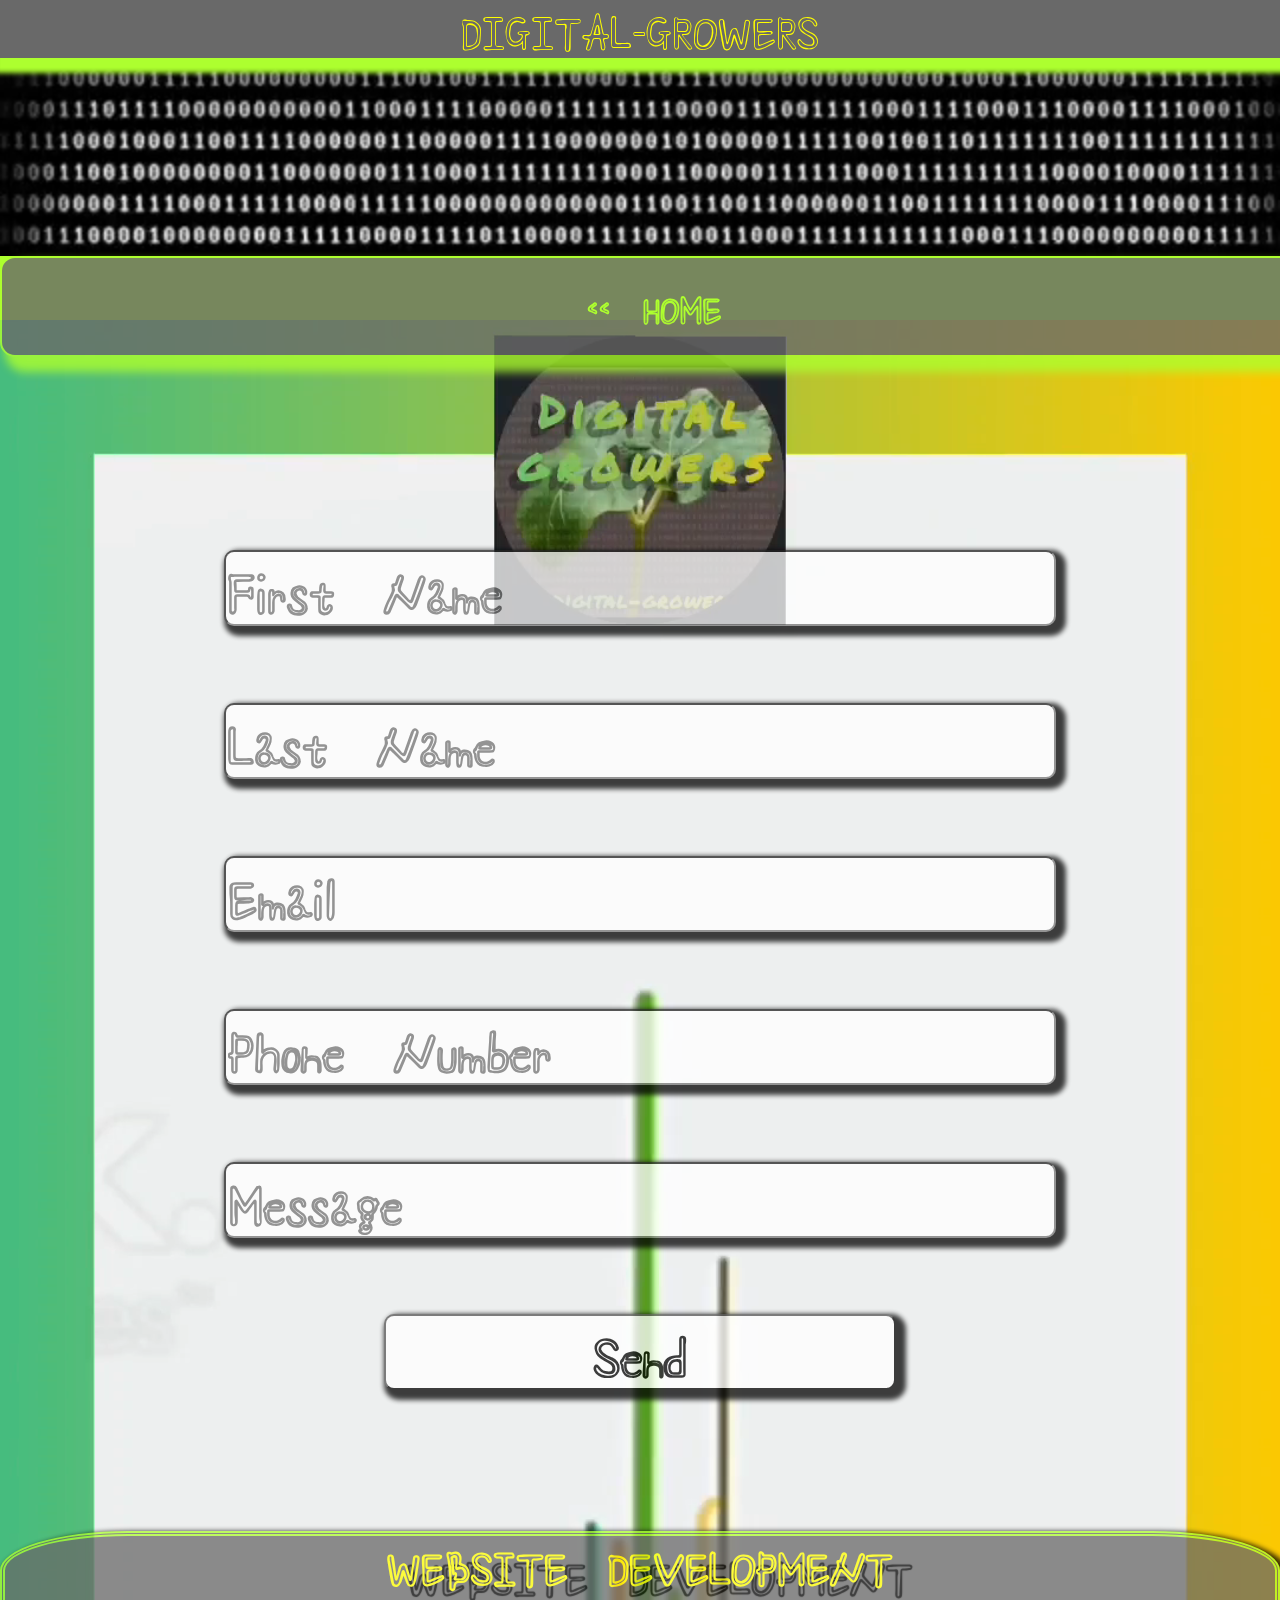
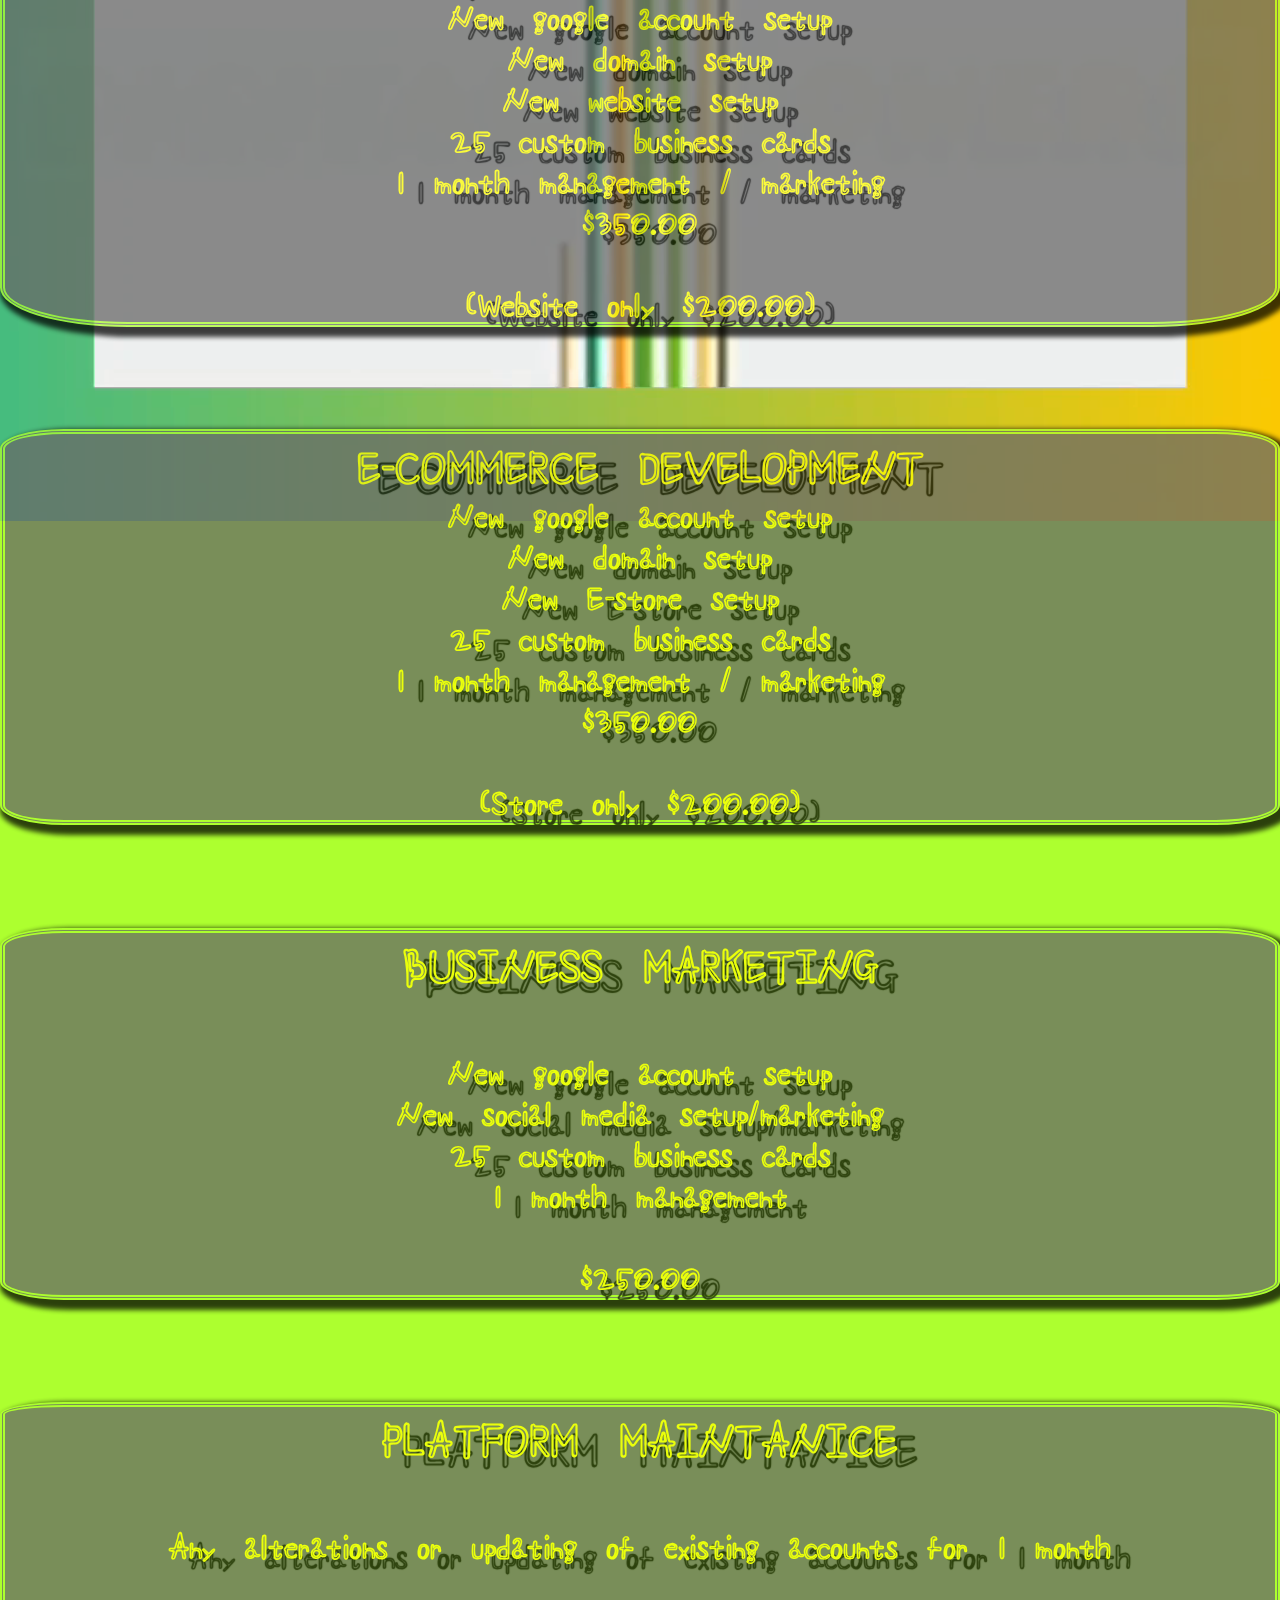
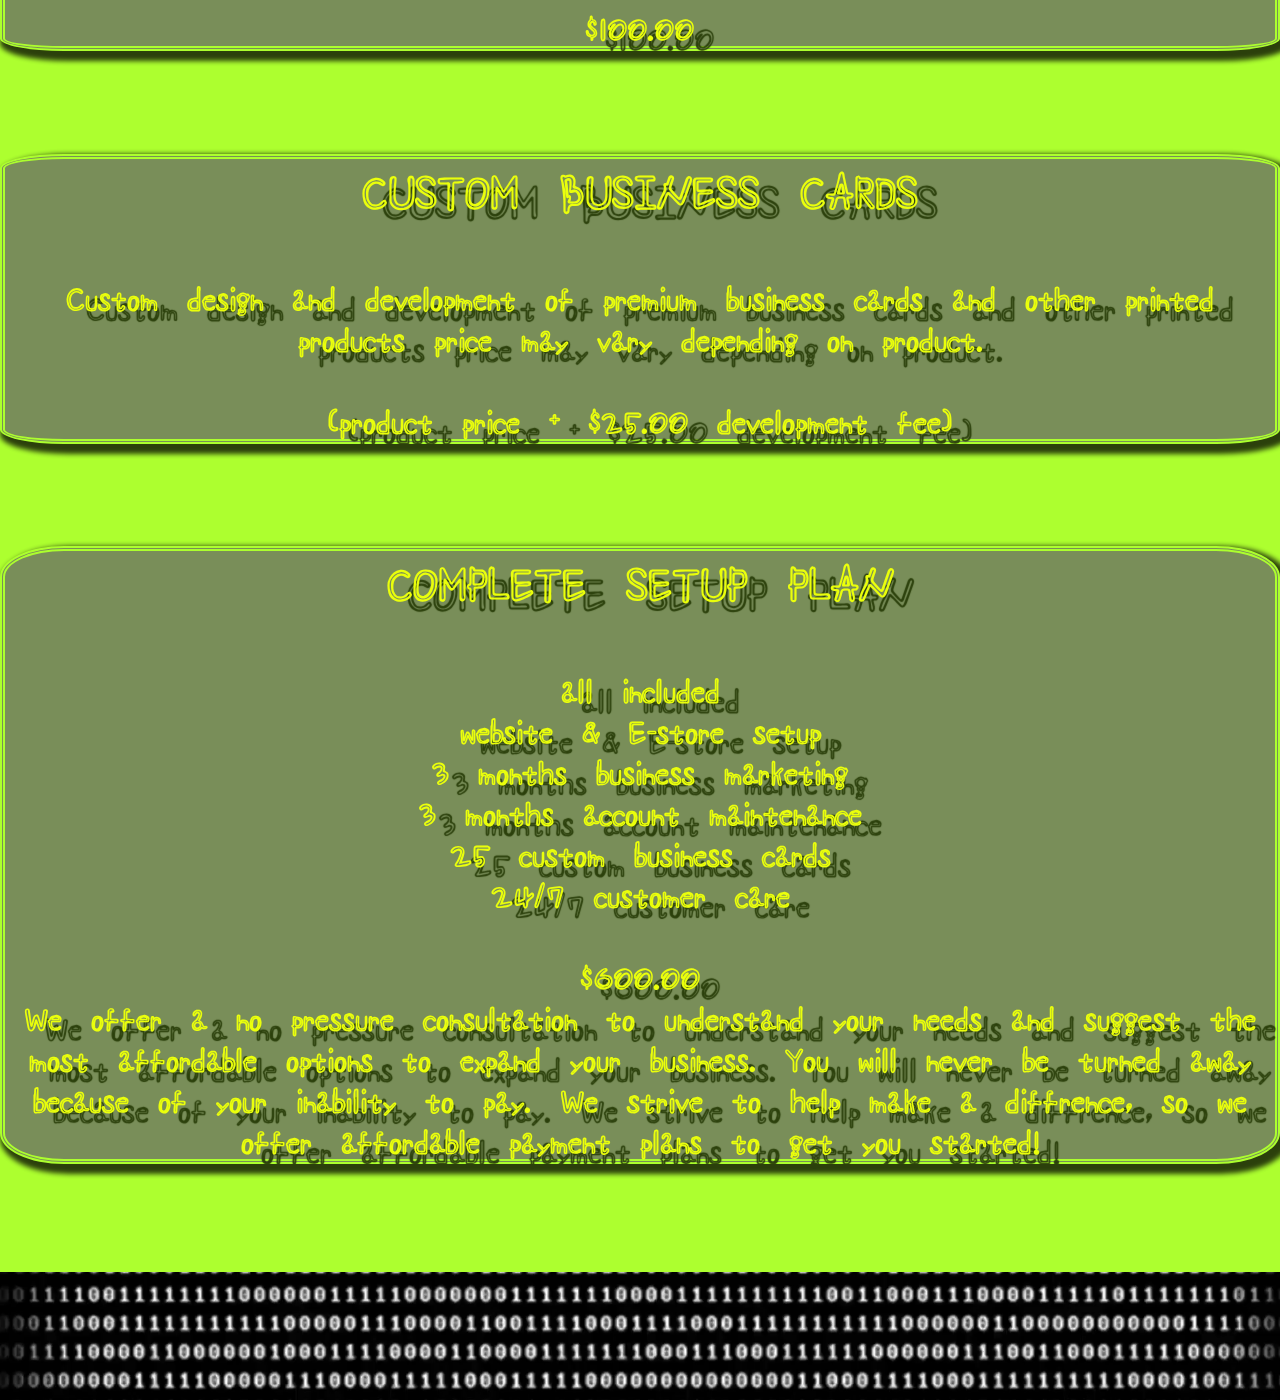
<file: getstarted.html>
<html xmlns="http://www.w3.org/1999/xhtml">
<head>
    <title>GETSTARTED</title>


    <link rel="preconnect" href="https://fonts.googleapis.com">
    <link rel="preconnect" href="https://fonts.gstatic.com" crossorigin>
    <link href="https://fonts.googleapis.com/css2?family=Shizuru&display=swap" rel="stylesheet">







    <div class="heading">DIGITAL-GROWERS</div>




    <a href="https://www.digital-growers.com"<button class="btn1"> << HOME </button></a>


</head>
<body>



    <div class="video1">
        <video width="100%" id="VID1" autoplay muted loop>
            <source src="VIDS/bianary.mp4" type="video/mp4" autoplay muted loop />
        </video>

    </div>




    <div class="video2">
        <video width="100%" height="auto" id="VID2" autoplay muted loop>
            <source src="VIDS/GETSTARTED.mp4" type="video/mp4" autoplay muted loop />
        </video>

    </div>









    <div class="form1">
        <form action="https://formsubmit.co/akody81@gmail.com" method="POST">
            <input type="text" name="First Name" placeholder="First Name" required />

            <input type="text" name="Lirst Name" placeholder="Last Name" required />

            <input type="email" name="email" placeholder="Email" required />

            <input type="text" name="tel" placeholder="Phone Number" required />

            <input type="text" name="message" placeholder="Message" required />

            <input type="hidden" name="_subject" value="New submission!" />

            <input type="text" name="_honey" style="display:none" />

            <input type="hidden" name="_autoresponse" value="Thank you for your message, We will get in touch with you shortly!!" />

            <input type="hidden" name="_template" value="box" />

            <button type="submit">Send</button>
        </form>
    </div>

    <div class="boxes">


        <div class="box1">
            <div class="boxh1">
                WEBSITE DEVELOPMENT
                <br />
            </div>


            <div class="boxp1">

                New google account setup
                <br />
                New domain setup
                <br />
                New website setup
                <br />
                25 custom business cards
                <br />
                1 month management / marketing
                <br />
                $350.00
                 
                <br />
                <br />
                (Website only $200.00)

            </div>





        </div>







        <div class="box2">
            <div class="boxh2">
                E-COMMERCE DEVELOPMENT
                <br />
            </div>



            <div class="boxp2">


                New google account setup
                <br />
                New domain setup
                <br />
                New E-store setup
                <br />
                25 custom business cards
                <br />
                1 month management / marketing
                <br />
                $350.00
                <br>
                <br>
                (Store only $200.00)
                
            </div>

        </div>







        <div class="box3">

            <div class="boxh3">
                BUSINESS MARKETING
                <br />
                <br />

            </div>

            <div class="boxp3">

                New google account setup
                <br />
                New social media setup/marketing
                <br />
                25 custom business cards
                <br />
                1 month management
                <br />
                <br/ >
                $250.00




            </div>

        </div>







        <div class="box4">

            <div class="boxh4">
                PLATFORM MAINTANICE
                <br />
                <br />
            </div>

            <div class="boxp4">

                Any alterations or updating of existing accounts for 1 month
                <br />
                <br />
                $100.00


            </div>

        </div>





        <div class="box5">

            <div class="boxh5">
                CUSTOM BUSINESS CARDS
                <br />
                <br />
            </div>

            <div class="boxp5">

                Custom design and development of premium business cards and other printed products price may vary depending on product.
                <br />
                <br />
                (product price + $25.00 development fee)
            </div>
            
        </div>







        <div class="box6">

            <div class="boxh6">
                COMPLETE SETUP PLAN
                <br />
                <br />
            </div>
            <div class="boxp6">

                all included
                <br />
                website & E-store setup
                <br />
                3 months business marketing
                <br />
                3 months account maintenance
                <br />
                25 custom business cards
                <br />
                24/7 customer care
                <br />
                <br />

                $600.00
                
                <br/>
                    
            We offer a no pressure consultation to understand your needs and suggest the most affordable options to expand your business.
            You will never be turned away because of your inability to pay. We strive to help make a diffrence, so we offer affordable payment plans to get you started!
                

            </div>            
            
            
            
            
        </div>









    </div>







<style>

    html {
        background-color: greenyellow;
    }



    .btn1 {
        Padding:2%;
        background-color:dimgray;
        font-family: 'Shizuru', cursive;
        font-weight:900;
        color: greenyellow;
        width:98%;
        border-radius: 15px;
        text-decoration: none;
        text-align: center;
        font-size: 200%;
        border: 2px solid greenyellow;
        position: fixed;
        z-index: 1;
        margin-top: 20%;
        box-shadow: greenyellow 10px 10px 10px 5px;
        opacity:80%;
    }




        .btn1:hover {
            font-size: 320%;
            box-shadow: greenyellow 50px 50px 50px 10px;
        }


        .form1 {
            margin-top: 20%;
            text-align: center;
            scroll-behavior: smooth;
        }







    input[type=text], [type=email], [type=tel], button {
        width: 65%;
        background-color: white;
        font-size: 300%;
        border-radius: 10px;
        font-family: 'Shizuru', cursive;
        margin: 3%;
        opacity: 75%;
        box-shadow: black 5px 5px 5px 5px;
        font-weight: 900;
    }



        input[type=text]:hover {
            font-size: 340%;
            box-shadow: black 10px 10px 10px 10px;
        }



    input[type=email]:hover {
        font-size: 340%;
        box-shadow: black 10px 10px 10px 10px;
    }



    input[type=tel]:hover {
        font-size: 340%;
        box-shadow: black 10px 10px 10px 10px;
    }





    button {
        width: 40%;
        background-color: white;
        font-size: 300%;
        border-radius: 10px;
        font-family: 'Shizuru', cursive;
        margin: 3%;
        opacity: 75%;
        font-weight:900;
    }

        button:hover {
            font-size: 350%;
            box-shadow: black 10px 10px 10px 10px;
        }





    .heading {
        width: 100%;
        text-align: center;
        font-size: 250%;
        color: yellow;
        background-color: dimgray;
        font-family: 'Shizuru', cursive;
        position: fixed;
        margin-top: 0px;
        box-shadow: greenyellow 5px 5px 5px 10px;
    }







    body {
        margin: 0px;
    }



    .video1 {
        z-index: -1;
        width: 100%;
        text-align: center;
        scroll-behavior: smooth;
        
    }









      .boxes {
        justify-content: center;
        text-align: center;
        
    }







    .boxh1, .boxh2, .boxh3, .boxh4, .boxh5,.boxh6 {
        font-size: 250%;
        font-family: 'Shizuru', cursive;
        color:yellow;
        font-weight:900;
        text-shadow:20px 10px 1px black;
        opacity:100%;
    }



    .boxp1, .boxp2, .boxp3, .boxp4, .boxp5, .boxp6 {
        font-size: 180%;
        font-family: 'Shizuru', cursive;
        color: yellow;
        font-weight: 900;
        text-shadow: 20px 10px 1px black;
        opacity: 100%;
    }





    .box1 {
        background-color: dimgray;
        border: double 5px greenyellow;
        border-radius: 10%;
        box-shadow: black 5px 5px 5px 5px;
        opacity: 75%;
        margin-top: 8%;
    }


        .box1:hover {
            border-radius: 12%;
            box-shadow: black 10px 10px 10px 10px;
            opacity: 90%;
        }







    .box2 {
        margin-top: 8%;
        background-color: dimgray;
        border: double 5px greenyellow;
        border-radius: 5%;
        box-shadow: black 5px 5px 5px 5px;
        opacity: 75%;
    }


        .box2:hover {
            border-radius: 6%;
            box-shadow: black 10px 10px 10px 10px;
            opacity: 90%;
        }




    .box3 {
        margin-top: 8%;
        background-color: dimgray;
        border: double 5px greenyellow;
        border-radius: 5%;
        box-shadow: black 5px 5px 5px 5px;
        opacity: 75%;
    }


        .box3:hover {
            border-radius: 6%;
            box-shadow: black 10px 10px 10px 10px;
            opacity: 90%;
        }







    .box4 {
        margin-top: 8%;
        background-color: dimgray;
        border: double 5px greenyellow;
        border-radius: 5%;
        box-shadow: black 5px 5px 5px 5px;
        opacity: 75%;
    }


        .box4:hover {
            border-radius: 6%;
            box-shadow: black 10px 10px 10px 10px;
            opacity: 90%;
        }


    .box5 {
        margin-top: 8%;
        background-color: dimgray;
        border: double 5px greenyellow;
        border-radius: 5%;
        box-shadow: black 5px 5px 5px 5px;
        opacity: 75%;
    }


        .box5:hover {
            border-radius: 6%;
            box-shadow: black 10px 10px 10px 10px;
            opacity: 90%;
        }







    .box6 {
        margin-top: 8%;
        background-color: dimgray;
        border: double 5px greenyellow;
        border-radius: 5%;
        box-shadow: black 5px 5px 5px 5px;
        opacity: 75%;
    }


        .box6:hover {
            border-radius: 6%;
            box-shadow: black 10px 10px 10px 10px;
            opacity: 90%;
        }





#vid2{
    width:100%;
    right: 0px;
    left: 0px;
    }




    .video2 {
        
        margin-top: 5%;
        position: fixed;
        z-index: -4;
        text-align: center;
        right: 0px;
        left: 0px;
        
    }
</style>


<br />


<br />


<br />


<br />


<br />


<br />



<div class="video3">
    <video width="100%" height="auto" id="VID2" autoplay muted loop>
        <source src="VIDS/ftbia.mp4" type="video/mp4" autoplay muted loop />
    </video>

</div>



</html>
</file>
